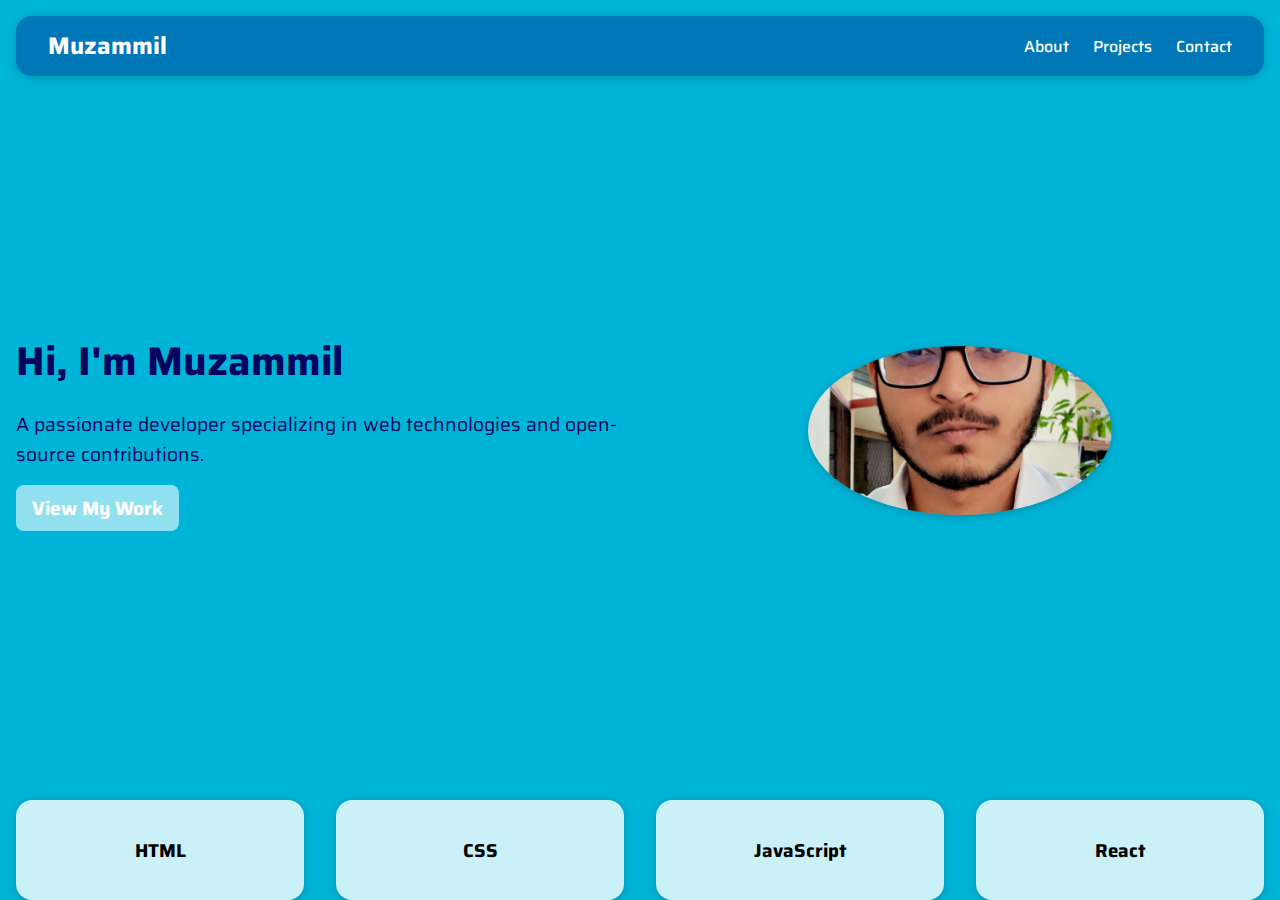
<file: index.html>
<!DOCTYPE html>
<html lang="en">
<head>
  <meta charset="UTF-8">
  <meta name="viewport" content="width=device-width, initial-scale=1.0">
  <title>Document</title>

  <!-- Styles -->
   <link rel="stylesheet" href="./style.css">
</head>
<body>
  <div id="page">
    <nav>
      <h1><a href="/">Muzammil</a></h1>

      <div class="links">
        <a href="#">About</a>
        <a href="#">Projects</a>
        <a href="#">Contact</a>
      </div>
    </nav>
    <div class="hero">
      <div class="hero-left">
        <h2>Hi, I'm Muzammil</h2>
        <p>A passionate developer specializing in web technologies and open-source contributions.</p>
        <a href="#" class="btn">View My Work</a>
      </div>
      <div class="hero-right">
        <img src="./profile.jpeg" alt="Muzammil">
      </div>
    </div>

    <div class="skills">
      <div class="skill-card">
        <h3>HTML</h3>
      </div>
      <div class="skill-card">
        <h3>CSS</h3>
      </div>
      <div class="skill-card">
        <h3>JavaScript</h3>
      </div>
      <div class="skill-card">
        <h3>React</h3>
      </div>

    </div>

    <div class="about">
      <h2>About Me</h2>
      <p>I am a software developer with a strong background in building scalable web applications. I love to learn new technologies and contribute to open-source projects.</p>
    </div>

    <div class="projects">
      <div class="projectcard">
        <h2>Project 1</h2>
        <p>Lorem ipsum dolor sit amet consectetur adipisicing elit. Minima, repellendus.</p>
      </div>
      <div class="projectcard">
        <h2>Project 2</h2>
        <p>Lorem ipsum dolor sit amet consectetur adipisicing elit. Aliquid, distinctio.</p>
      </div>
      <div class="projectcard">
        <h2>Project 3</h2>
        <p>Lorem ipsum, dolor sit amet consectetur adipisicing elit. Delectus, incidunt!</p>
      </div>
    </div>

  </div>
  
</body>
</html>
</file>
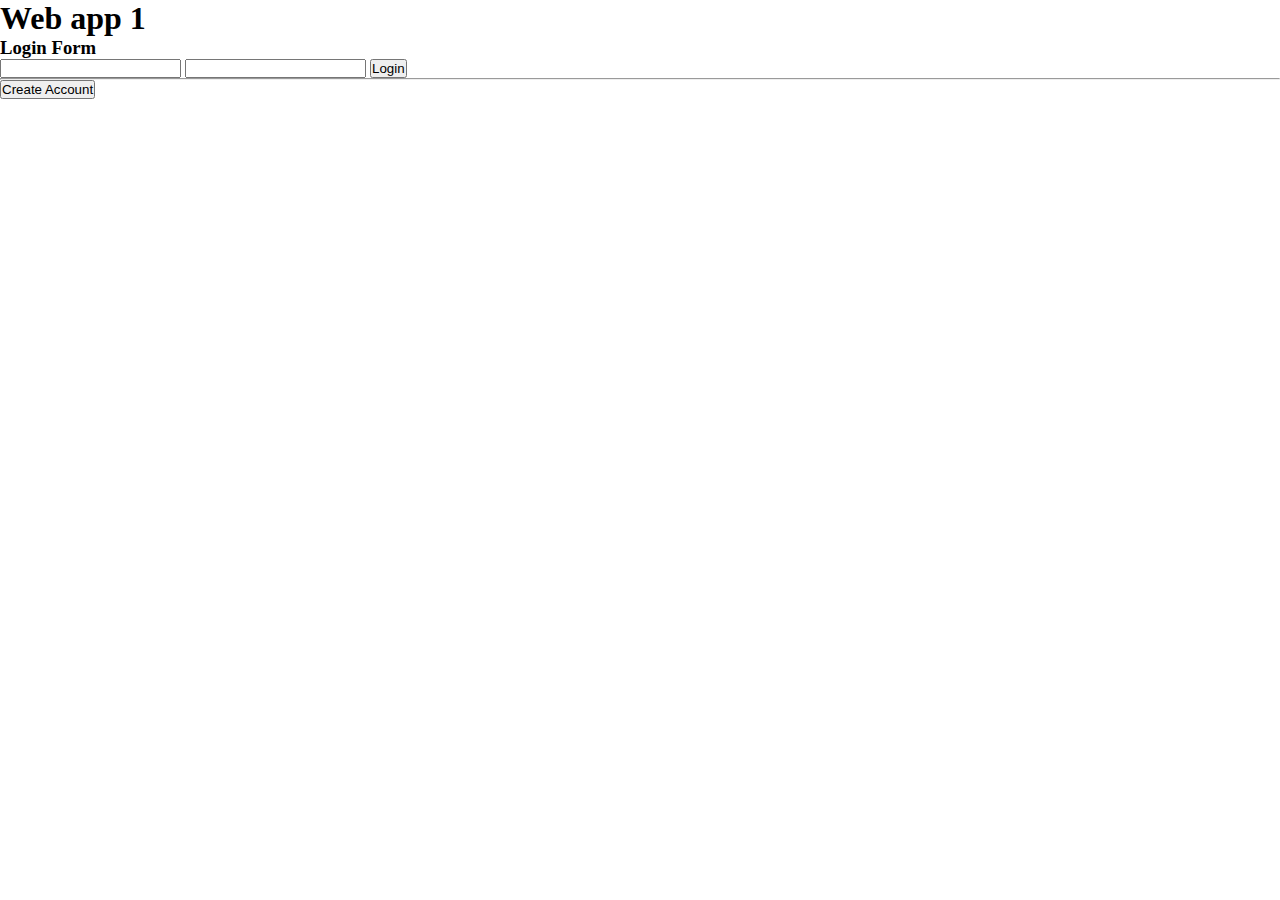
<file: html-css-js/web-app-1/index.html>
<!DOCTYPE html>
<html lang="en">
<head>
  <meta charset="UTF-8">
  <meta name="viewport" content="width=device-width, initial-scale=1.0">
  <title>Document</title>
  <link rel="stylesheet" href="./styles.css">
</head>
<body>
  <h1>Web app 1</h1>
  <div>
    <h3>Login Form</h3>
    <input type="text">
    <input type="text" name="" id="">
    <button>Login</button>

  </div>
  <hr>
  <button>Create Account</button>
</body>
</html>
</file>
<file: style.css>
@import url('https://fonts.googleapis.com/css2?family=Saira:ital,wght@0,100..900;1,100..900&display=swap');

*{
  margin: 0;
  padding: 0;
  box-sizing: border-box;
  font-family: "Saira", sans-serif;

}

:root{
  --noofskills: 4;
}

a{
  text-decoration: none;
  color: inherit;
}

body{
  width: 100vw;
  height: 100vh;
  display: flex;
  justify-content: center;
  align-items: start;
  background-color: #00b4d8;

}

#page{
  width: 100%;
  height: 100%;
  display: flex;
  justify-content: start;
  align-items: start;
  overflow-x: hidden;
  flex-direction: column;
  padding: 1rem;
}

nav{
  width: 100%;
  height: 60px;
  display: flex;
  justify-content: space-between;
  align-items: center;
  background-color: #0077b6;
  box-shadow: 0 2px 10px rgba(0,0,0,0.2);
  padding: 1rem 2rem;
  color: #ffff;
  border-radius: 1rem;
  margin-bottom: 1rem;
}
nav h1{
  font-size: 1.5rem;
  font-weight: 700;
}

.links{
  display: flex;
  justify-content: center;
  align-items: center;
  gap: 1.5rem;
}

.links a{
  font-size: 1rem;
  font-weight: 500;
  transition: all 0.3s ease;
}

.links a:hover{
  color: #90e0ef;
  transform: scale(1.1);
}

.hero{
  width: 100%;
  height: 100%;
  display: flex;
  justify-content: space-between;
  align-items: center;
  gap: 2rem;
  margin-bottom: 1rem;
}

.hero .hero-left{
  width: 50%;
  height: 100%;
  display: flex;
  justify-content: center;
  align-items: start;
  flex-direction: column;
  gap: 1rem;
}
.hero .hero-left h2{
  font-size: 2.5rem;
  font-weight: 700;
  color: #03045e;
}

.hero .hero-left p{
  font-size: 1.2rem;
  font-weight: 400;
  color: #03045e;
}

.hero .hero-left a{
  font-size: 1.2rem;
  font-weight: 700;
  color: #ffff;
  padding: 0.5rem 1rem;
  background-color: #90e0ef;
  border-radius: 0.5rem;
  transition: all 0.3s ease;
}

.hero .hero-left a:hover{
  background-color: #0077b6;
}

.hero .hero-right{
  width: 50%;
  height: 50%;
  display: flex;
  justify-content: center;
  align-items: center;
}

.hero .hero-right img{
  width: 50%;
  height: 50%;
  object-fit: cover;
  object-position: top + calc(50% center);
  border-radius: 50%;
  box-shadow: 0 2px 10px rgba(0,0,0,0.2);
}

.skills{
  width: 100%;
  height: 100%;
  display: flex;
  justify-content: space-between;
  align-items: center;
  gap: 2rem;
  margin-bottom: 1rem;
  padding: 1rem 0;

}
.skills .skill-card{
  width: calc(100% / var(--noofskills));
  height: 100px;
  background-color: #caf0f8;
  border-radius: 1rem;
  box-shadow: 0 2px 10px rgba(0,0,0,0.2);
  display: flex;
  justify-content: center;
  align-items: center;
  flex-direction: column;
  gap: 1rem;
  transition: all 0.3s ease;
  cursor: pointer;
}


.about{
  width: 100%;
  height: 100%;
  display: flex;
  justify-content: center;
  align-items: center;
  gap: 2rem;
  padding: 1rem 0;

}
.projects{
  width: 100%;
  height: 100%;
  display: flex;
  justify-content: center;
  align-items: center;
  gap: 2rem;
  padding: 1rem 0;
}
.projects .projectcard{
  width: calc(100% / 3);
  height: 250px;
  background-color: #caf0f8;
  border-radius: 1rem;
  box-shadow: 0 2px 10px rgba(0,0,0,0.2);
  display: flex;
  justify-content: center;
  align-items: center;
  flex-direction: column;
  gap: 1rem;
  transition: all 0.3s ease;
  padding: 0px 1rem;
  cursor: pointer;
}

.projects .projectcard h3{
  font-size: 1.5rem;
  font-weight: 700;
  color: #03045e;
}

.projects .projectcard p{
  font-size: 1rem;
  font-weight: 400;
  color: #03045e;
  text-align: center;
}

.projects .projectcard:hover{
  transform: scale(1.05);
}
</file>
<file: html-css-js/web-app-1/styles.css>
*{
  margin: 0;
  padding: 0;
}

.login-btn{
  border: none;
  border-radius: 1rem;
}
</file>
